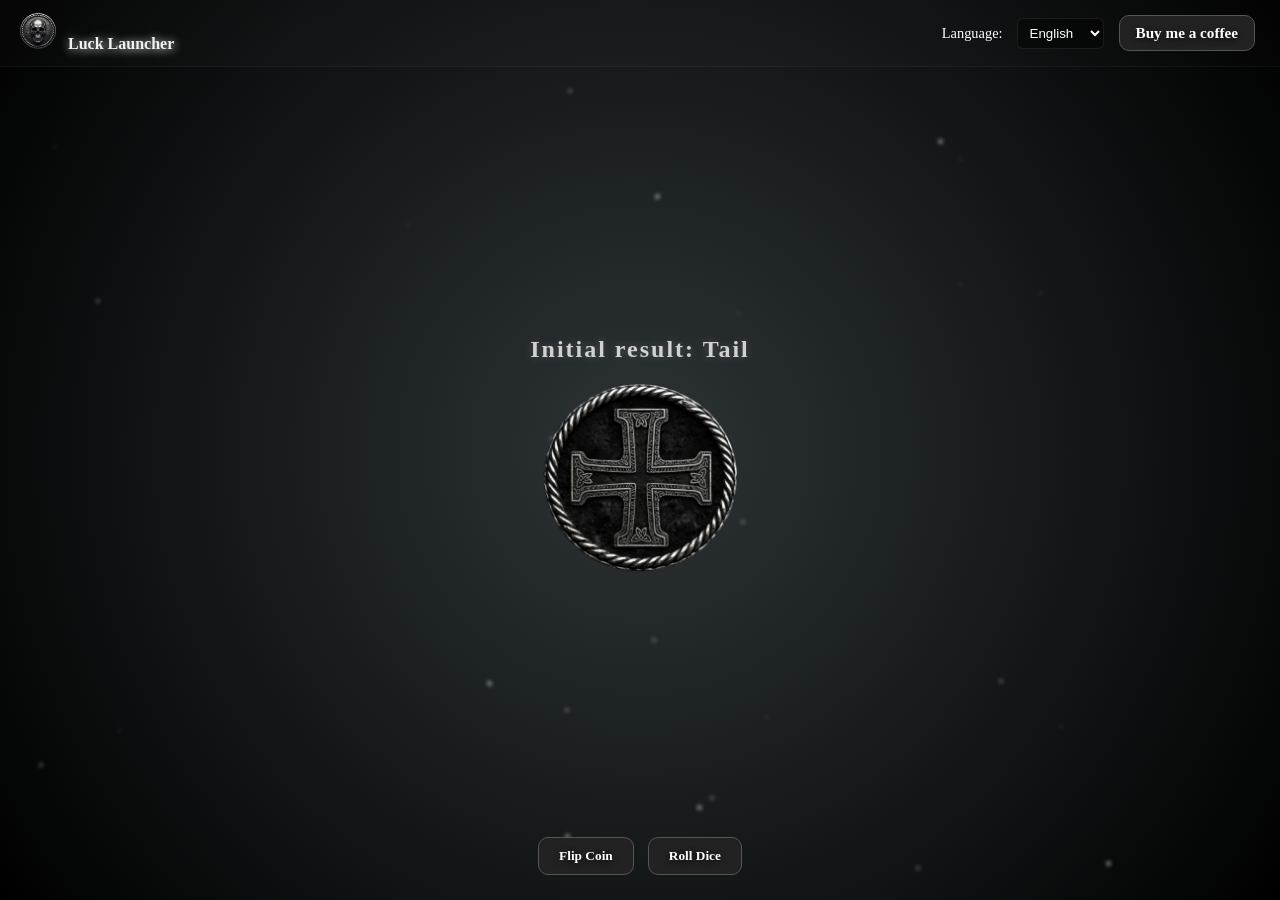
<file: index.html>
<!DOCTYPE html>
<html lang="en">
<head>
    <meta charset="UTF-8">
    <meta name="viewport" content="width=device-width, initial-scale=1.0">
    <title>Luck Launcher — Flip Coin & Roll Dice</title>
    <meta name="description" content="Luck Launcher: Flip a coin or roll dice with animated results. Small playful web app with language selector.">
    <meta name="keywords" content="coin flip, dice roll, random, luck, launcher, language selector">
    <meta property="og:title" content="Luck Launcher — Flip Coin & Roll Dice">
    <meta property="og:description" content="Flip a coin or roll dice with animated results. Playful micro app with language selector.">
    <meta property="og:type" content="website">
    <meta property="og:url" content="https://luisosvaldo14.github.io/LuckLauncher/">
    <meta name="twitter:card" content="summary_large_image">
    <meta name="twitter:title" content="Luck Launcher — Flip Coin & Roll Dice">
    <meta name="twitter:description" content="Flip a coin or roll dice with animated results. Playful micro app with language selector.">
    <meta property="og:image" content="https://luisosvaldo14.github.io/LuckLauncher/assets/logo.webp">
    <meta name="twitter:image" content="https://luisosvaldo14.github.io/LuckLauncher/assets/logo.webp">
    <link rel="icon" href="assets/logo.webp" type="image/webp">
    <link rel="canonical" href="https://luisosvaldo14.github.io/LuckLauncher/">
    <meta name="robots" content="index, follow">
    
    <style>
        html, body {
    height: 100%;
    margin: 0;
    display: flex;
    flex-direction: column;
    color: white;
    
}

/* Navbar */
.navbar{
    display: flex;
    justify-content: space-between;
    align-items: center;
    padding: 10px 20px;
    background: linear-gradient(90deg, rgba(255,255,255,0.02), rgba(255,255,255,0.01));
    border-bottom: 1px solid rgba(255,255,255,0.04);
}
.nav-logo{
    font-weight: bold;
    font-family: 'Pirata One', cursive;
    color: #f1f1f1;
    text-shadow: 1px 1px 10px #f1f1f1;
}
.nav-right{
    display: flex;
    gap: 10px;
    align-items: center;
}
.nav-select{
    background: rgba(0,0,0,0.4);
    color: white;
    border: 1px solid rgba(255,255,255,0.08);
    padding: 6px 8px;
    border-radius: 6px;
}
.nav-label{
    font-size: 0.9rem;
    margin-right: 4px;
}

/* Logo images */
.site-logo{
    width: 36px;
    height: 36px;
    object-fit: contain;
    margin-right: 8px;
}
.result-logo{
    width: 40px;
    height: 40px;
    object-fit: contain;
    display: block;
    margin: 0 auto 8px auto;
    filter: drop-shadow(0px 0px 5px);
}

/* El contenedor principal actúa como una columna */
.contenedor {
    display: flex;
    flex-direction: column;
    flex: 1; /* Esto hace que el contenedor ocupe el espacio sobrante */
    padding: 20px;
    /* Esto centra horizontalmente */
    align-items: center;
}

/* El área de resultado tomará el espacio disponible sin empujar bruscamente */
.contenedor-resultado {
    flex: 1; /* Crece para llenar el espacio, pero se encoge si es necesario */
    display: flex;
    flex-direction: column; /* Alinea las imágenes en fila */
    justify-content: center; /* Centra horizontalmente */
    align-items: center; /* Centra verticalmente */
    margin-bottom: 10px;
    overflow: hidden; /* Oculta cualquier cosa que sobresalga del contenedor */
    position: relative;
    padding: 10px;
    max-width: 350px;
    min-height: 451px;
    transition: all 0.4s ease-in-out;
    opacity: 1;
}
.hidden {
    opacity: 0;
}

.contenedor-resultado h2{
    margin-top: 0px;
}

.contenedor-resultado .result-img{
    width: 350px;
    height: 190px;   /* La imagen no superará el 90% del ancho del contenedor */
      /* La imagen no superará el 90% del alto del contenedor */
    object-fit: contain; /* Mantiene la proporción de la imagen sin deformarla */
}

/* Drop shadow for result images */

/* Ejemplo de cómo aplicarlo */
h2 {
    font-family: 'Pirata One', cursive; /* O la que elijas */
    color: #d1d1d1; /* Un gris plateado va muy bien con el fondo oscuro */
    letter-spacing: 2px; /* Un poco de espacio le da un aire más premium */
    text-shadow: 0px 0px 8px rgba(255, 255, 255, 0.2); /* Un leve brillo místico */
}


.button{
    background-color: #222;
    color: white;
    border: 1px solid #555;
    padding: 10px 20px;
    cursor: pointer;
    transition: background 0.3s;
    transition:all 0.5s ease-in-out;
    border-radius: 10px;
    margin: 5px;
    font-family: 'Cinzel', serif;
    font-weight: bold;
    text-shadow: 0 2px 6px rgba(0,0,0,0.7);
    text-decoration: none;
    display: inline-flex;
    align-items: center;
    justify-content: center;
}
.button:hover{
    background-color: white;
    color: black;
    transform: scale(1.1);
    text-shadow: 0 1px 0 rgba(255,255,255,0.85);
}
.donate-button{
    padding: 8px 16px;
    font-size: 0.95rem;
}
.button:active{
    transform: scale(0.9);
}
@keyframes shake {
    0% { transform: translate(1px, 1px) rotate(0deg); }
    10% { transform: translate(-1px, -2px) rotate(-1deg); }
    20% { transform: translate(-3px, 0px) rotate(1deg); }
    30% { transform: translate(3px, 2px) rotate(0deg); }
    40% { transform: translate(1px, -1px) rotate(1deg); }
    50% { transform: translate(-1px, 2px) rotate(-1deg); }
    60% { transform: translate(-3px, 1px) rotate(0deg); }
    70% { transform: translate(3px, 1px) rotate(-1deg); }
    80% { transform: translate(-1px, -1px) rotate(1deg); }
    90% { transform: translate(1px, 2px) rotate(0deg); }
    100% { transform: translate(1px, -2px) rotate(-1deg); }
}

.shake-active {
    animation: shake 0.2s infinite ; /* La duración debe coincidir con tu transición */
}

/* --- Fondo Animado --- */
.bg-animation {
    position: fixed; /* Fijo para que cubra toda la pantalla */
    top: 0;
    left: 0;
    width: 100%;
    height: 100%;
    z-index: -1; /* Detrás de todo el contenido */
    background: radial-gradient(circle, #2d3436 0%, #000000 100%); /* Fondo oscuro */
    overflow: hidden; /* Oculta las estrellas que salen de la pantalla */
}

/* Generador de partículas (estrellas) usando sombras múltiples */
@keyframes animStar {
    from { transform: translateY(0px); }
    to { transform: translateY(-2000px); } /* Mueve las estrellas hacia arriba */
}

#stars, #stars2, #stars3 {
    width: 1px;
    height: 1px;
    will-change: transform;
    background: transparent; 
    filter: blur(2px);
}

#stars {
    width: 1px;
    height: 1px;
    animation: animStar 40s ease-in-out alternate-reverse infinite;
}

#stars2 {
    width: 2px;
    height: 2px;
    animation: animStar 20s ease-in-out alternate-reverse infinite;
}

#stars3 {
    width: 3px;
    height: 3px;
    animation: animStar 30s ease-in-out alternate-reverse infinite;
}
    </style>
</head>
<body>
    <nav class="navbar">
        <div class="nav-left">
            <img src="assets/logo.webp" class="site-logo" alt="Logo">
            <span class="nav-logo">Luck Launcher</span>
        </div>
        <div class="nav-right">
            <label for="language-select" class="nav-label">Language:</label>
            <select id="language-select" class="nav-select">
                <option value="en">English</option>
                <option value="es">Español</option>
            </select>
            <a href="https://www.paypal.com/donate/?hosted_button_id=HLFVV7CPY8JJQ" target="_blank" rel="noopener noreferrer" class="button donate-button">Buy me a coffee</a>
        </div>
    </nav>
    <div class="bg-animation">
        <div id="stars"></div>
        <div id="stars2"></div>
        <div id="stars3"></div>
    </div>

    <div class="contenedor" id="contenedor">
        
        <div id="resultado" alt="Result" class="contenedor-resultado"></div>
        <div>
            <button id="btn-moneda" class="button">Flip Coin</button>
            <button id="btn-dado" class="button">Roll Dice</button>
        </div>
    </div>
    
    <script src="JS/main.js"></script>
</body>
</html>
</file>
